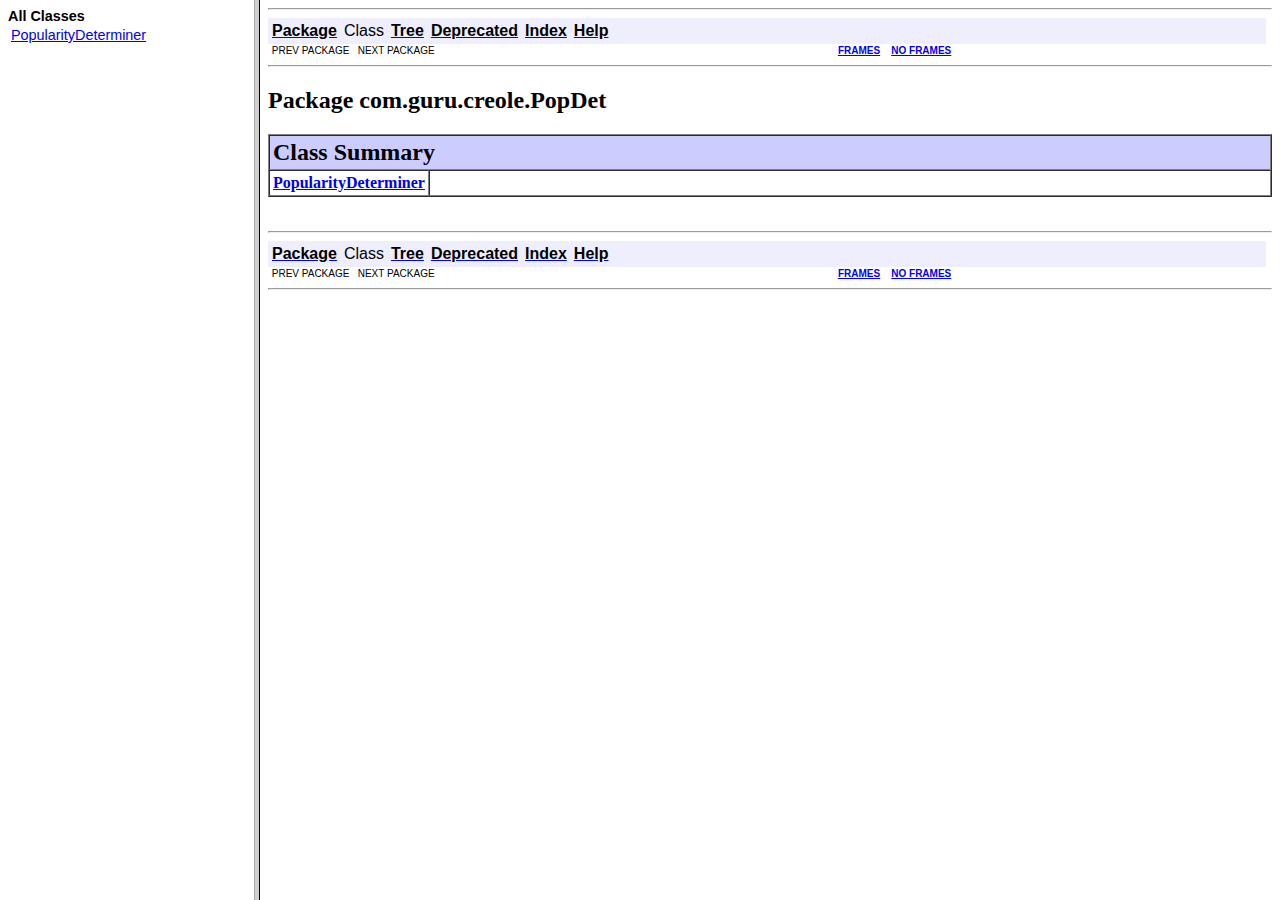
<file: gate-5.0/plugins/popDet/doc/javadoc/index.html>
<!DOCTYPE HTML PUBLIC "-//W3C//DTD HTML 4.01 Frameset//EN" "http://www.w3.org/TR/html4/frameset.dtd">
<!--NewPage-->
<HTML>
<HEAD>
<!-- Generated by javadoc on Thu Jan 21 11:00:41 IST 2010-->
<TITLE>
popDet JavaDoc
</TITLE>
<SCRIPT type="text/javascript">
    targetPage = "" + window.location.search;
    if (targetPage != "" && targetPage != "undefined")
        targetPage = targetPage.substring(1);
    if (targetPage.indexOf(":") != -1)
        targetPage = "undefined";
    function loadFrames() {
        if (targetPage != "" && targetPage != "undefined")
             top.classFrame.location = top.targetPage;
    }
</SCRIPT>
<NOSCRIPT>
</NOSCRIPT>
</HEAD>
<FRAMESET cols="20%,80%" title="" onLoad="top.loadFrames()">
<FRAME src="allclasses-frame.html" name="packageFrame" title="All classes and interfaces (except non-static nested types)">
<FRAME src="com/guru/creole/PopDet/package-summary.html" name="classFrame" title="Package, class and interface descriptions" scrolling="yes">
<NOFRAMES>
<H2>
Frame Alert</H2>

<P>
This document is designed to be viewed using the frames feature. If you see this message, you are using a non-frame-capable web client.
<BR>
Link to<A HREF="com/guru/creole/PopDet/package-summary.html">Non-frame version.</A>
</NOFRAMES>
</FRAMESET>
</HTML>
</file>
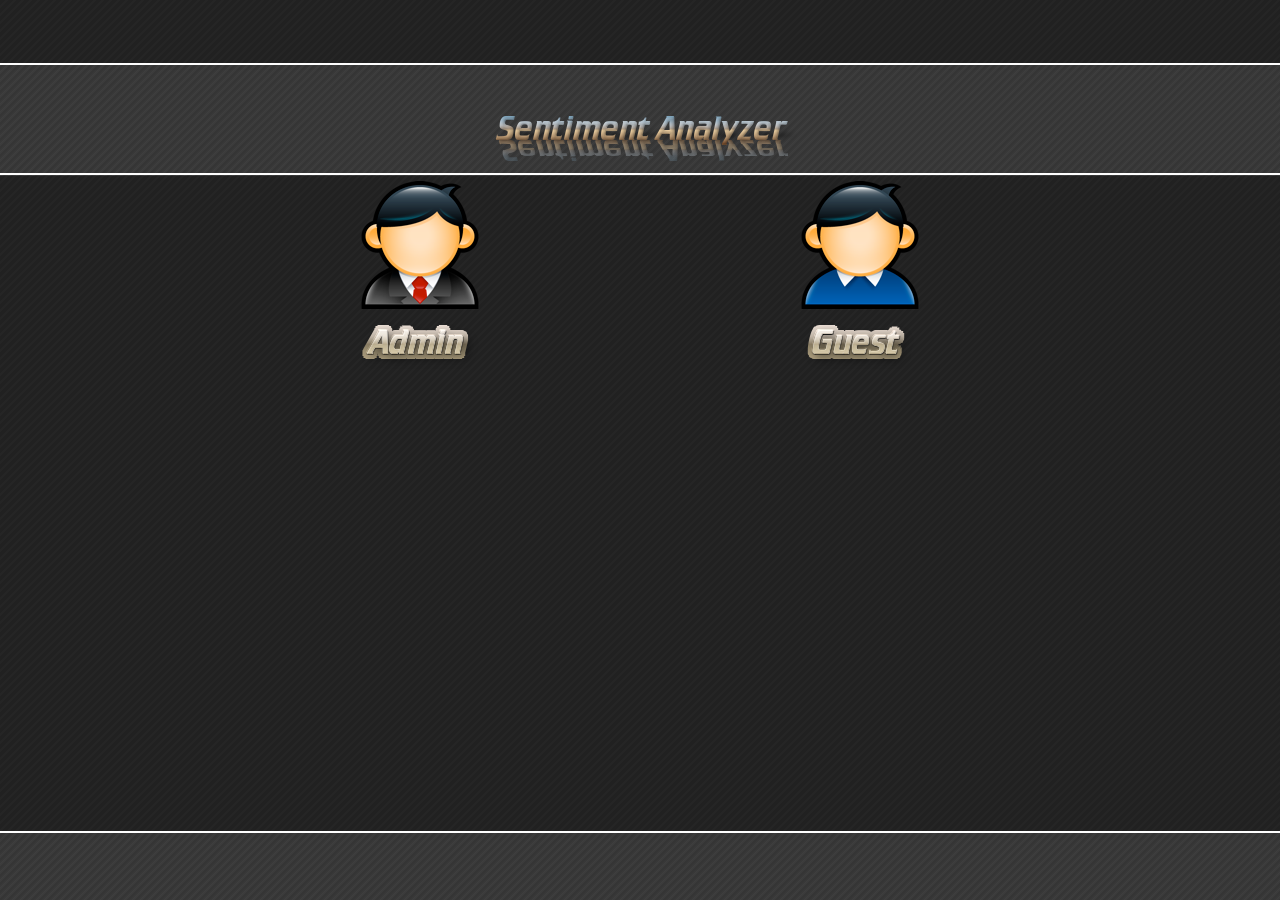
<file: welcome.html>
<head>
<title>Sentiment Analyzer - Logitech

 
</title>
<script type="text/javascript" src="gg.js"></script>
<script language="javascript">
function redirectPage(val) {
     var url = "/SA/SetSessionUser?val="+val;
     request.open("GET", url, true);
     request.onreadystatechange = updatePage
     request.send(null);
   }


   function updatePage() {
     if (request.readyState == 4) {
        window.location="/SA/";
    }
}


</script>
</head>
<body  background="images/page_bg.gif">
<br/>
<br/>
<br/>
<br/>
<br/>
<table width="100%" border=0 align="center">
<tr>
<td width="15%"</td>
 <td align="center" colspan="2" valign="bottom" >  <img src="images/logo.png"/> </td>
  <td width="50%"></td>
</tr>
<tr><td><br\></td></tr>
<tr>
<td width="15%"></td>
<td width="35%" align="center"  valign="bottom"><img src="images/admin.png" style="cursor:pointer" onclick="javascript:redirectPage('Admin');"/></td>
<td width="35%" align="center" valign="bottom"><img src="images/user.png" style="cursor:pointer"  onclick="javascript:redirectPage('Guest');"/></td>
<td width="15%"></td>
</tr>
<tr>
<td width="15%"></td>
<td width="35%" align="center" valign="top"><img src="images/tadmin.png" 
     style="cursor:pointer" onclick="javascript:redirectPage('Admin');"/></td>
<td width="35%" align="center" valign="top"><img src="images/tuser.png" style="cursor:pointer"  onclick="javascript:redirectPage('Guest');"/></td>
<td width="15%"></td>
</tr>
</table>
</body>
</html>
</file>
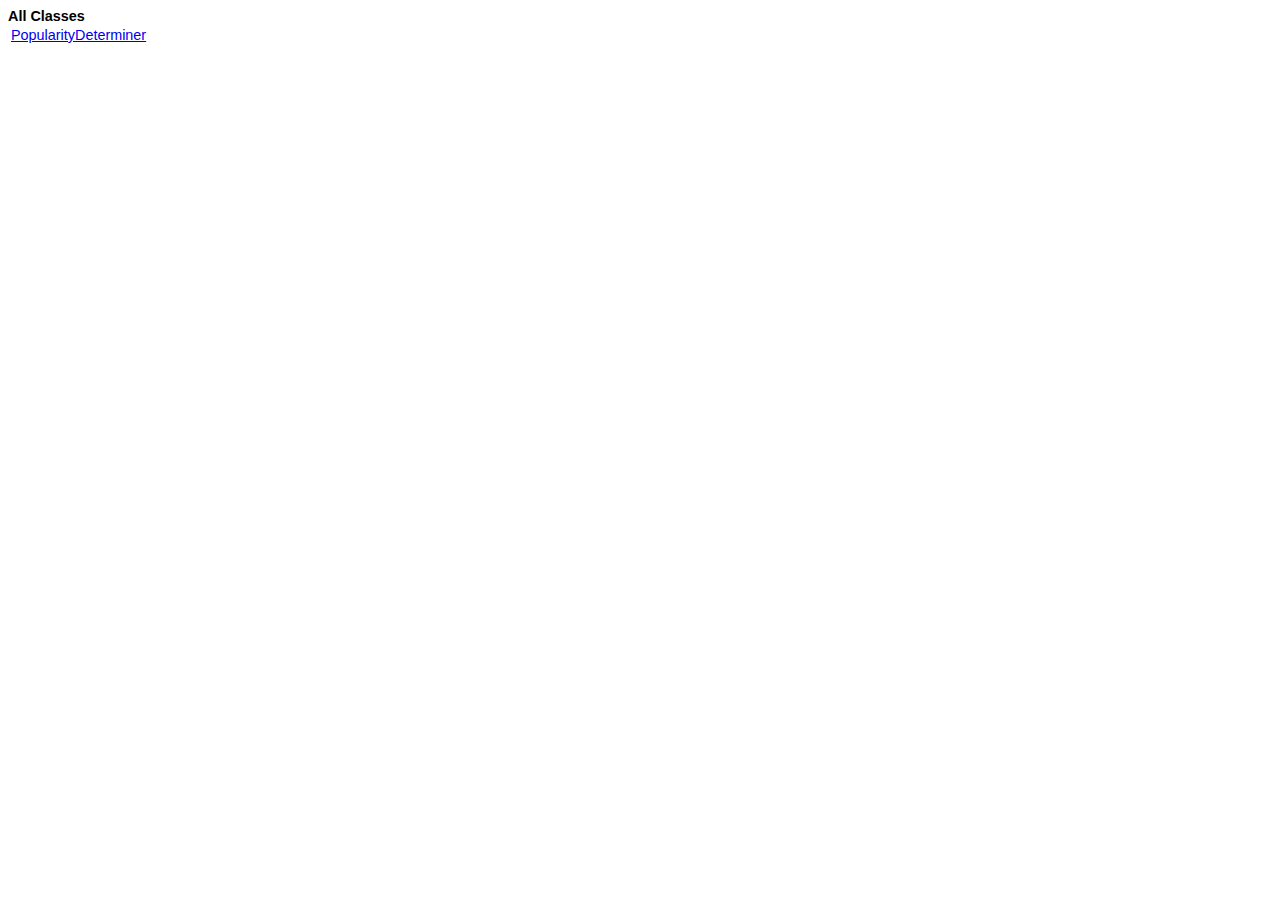
<file: gate-5.0/plugins/popDet/doc/javadoc/allclasses-frame.html>
<!DOCTYPE HTML PUBLIC "-//W3C//DTD HTML 4.01 Transitional//EN" "http://www.w3.org/TR/html4/loose.dtd">
<!--NewPage-->
<HTML>
<HEAD>
<!-- Generated by javadoc (build 1.6.0_13) on Thu Jan 21 11:00:41 IST 2010 -->
<TITLE>
All Classes (popDet JavaDoc)
</TITLE>

<META NAME="date" CONTENT="2010-01-21">

<LINK REL ="stylesheet" TYPE="text/css" HREF="stylesheet.css" TITLE="Style">


</HEAD>

<BODY BGCOLOR="white">
<FONT size="+1" CLASS="FrameHeadingFont">
<B>All Classes</B></FONT>
<BR>

<TABLE BORDER="0" WIDTH="100%" SUMMARY="">
<TR>
<TD NOWRAP><FONT CLASS="FrameItemFont"><A HREF="com/guru/creole/PopDet/PopularityDeterminer.html" title="class in com.guru.creole.PopDet" target="classFrame">PopularityDeterminer</A>
<BR>
</FONT></TD>
</TR>
</TABLE>

</BODY>
</HTML>
</file>
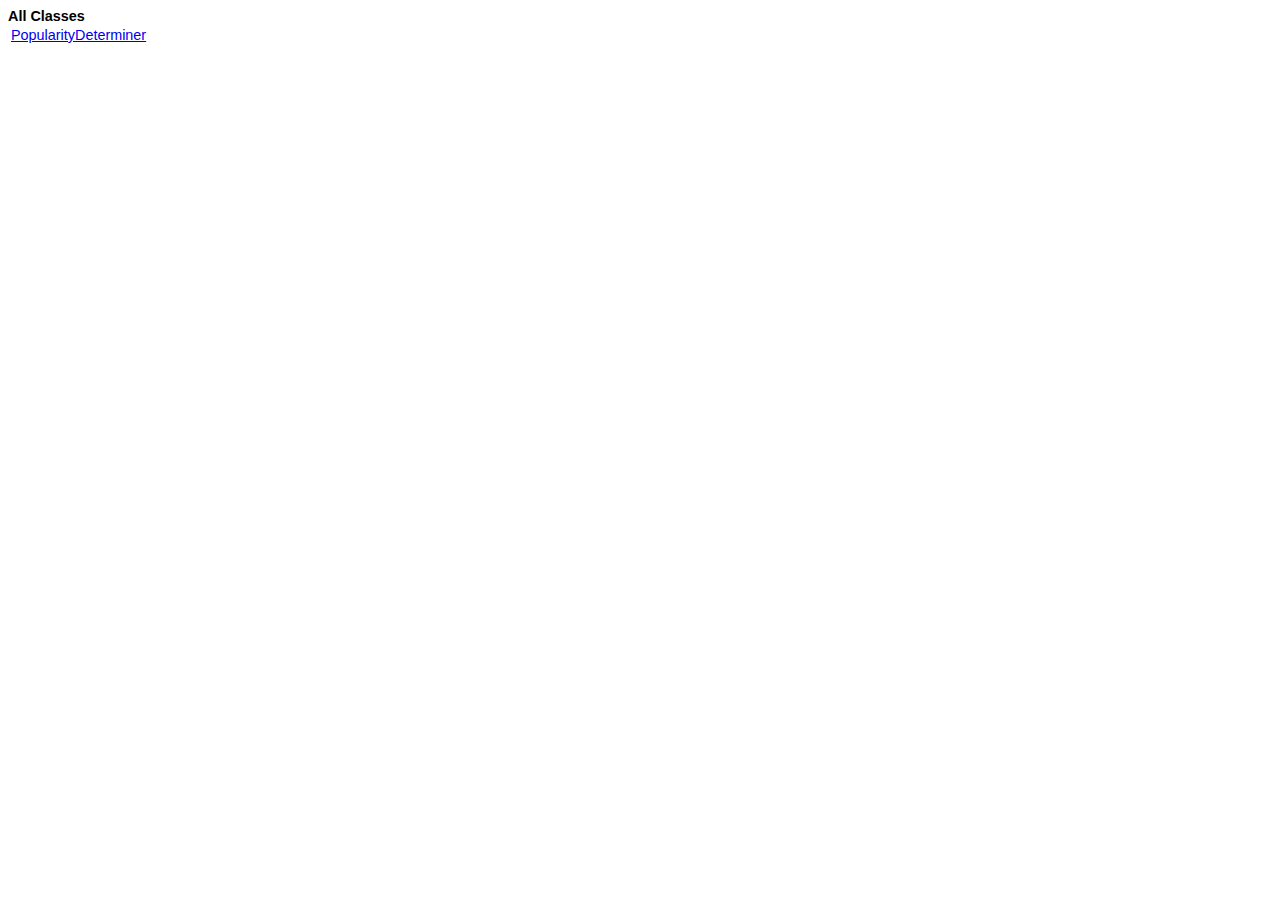
<file: gate-5.0/plugins/popDet/doc/javadoc/allclasses-noframe.html>
<!DOCTYPE HTML PUBLIC "-//W3C//DTD HTML 4.01 Transitional//EN" "http://www.w3.org/TR/html4/loose.dtd">
<!--NewPage-->
<HTML>
<HEAD>
<!-- Generated by javadoc (build 1.6.0_13) on Thu Jan 21 11:00:41 IST 2010 -->
<TITLE>
All Classes (popDet JavaDoc)
</TITLE>

<META NAME="date" CONTENT="2010-01-21">

<LINK REL ="stylesheet" TYPE="text/css" HREF="stylesheet.css" TITLE="Style">


</HEAD>

<BODY BGCOLOR="white">
<FONT size="+1" CLASS="FrameHeadingFont">
<B>All Classes</B></FONT>
<BR>

<TABLE BORDER="0" WIDTH="100%" SUMMARY="">
<TR>
<TD NOWRAP><FONT CLASS="FrameItemFont"><A HREF="com/guru/creole/PopDet/PopularityDeterminer.html" title="class in com.guru.creole.PopDet">PopularityDeterminer</A>
<BR>
</FONT></TD>
</TR>
</TABLE>

</BODY>
</HTML>
</file>
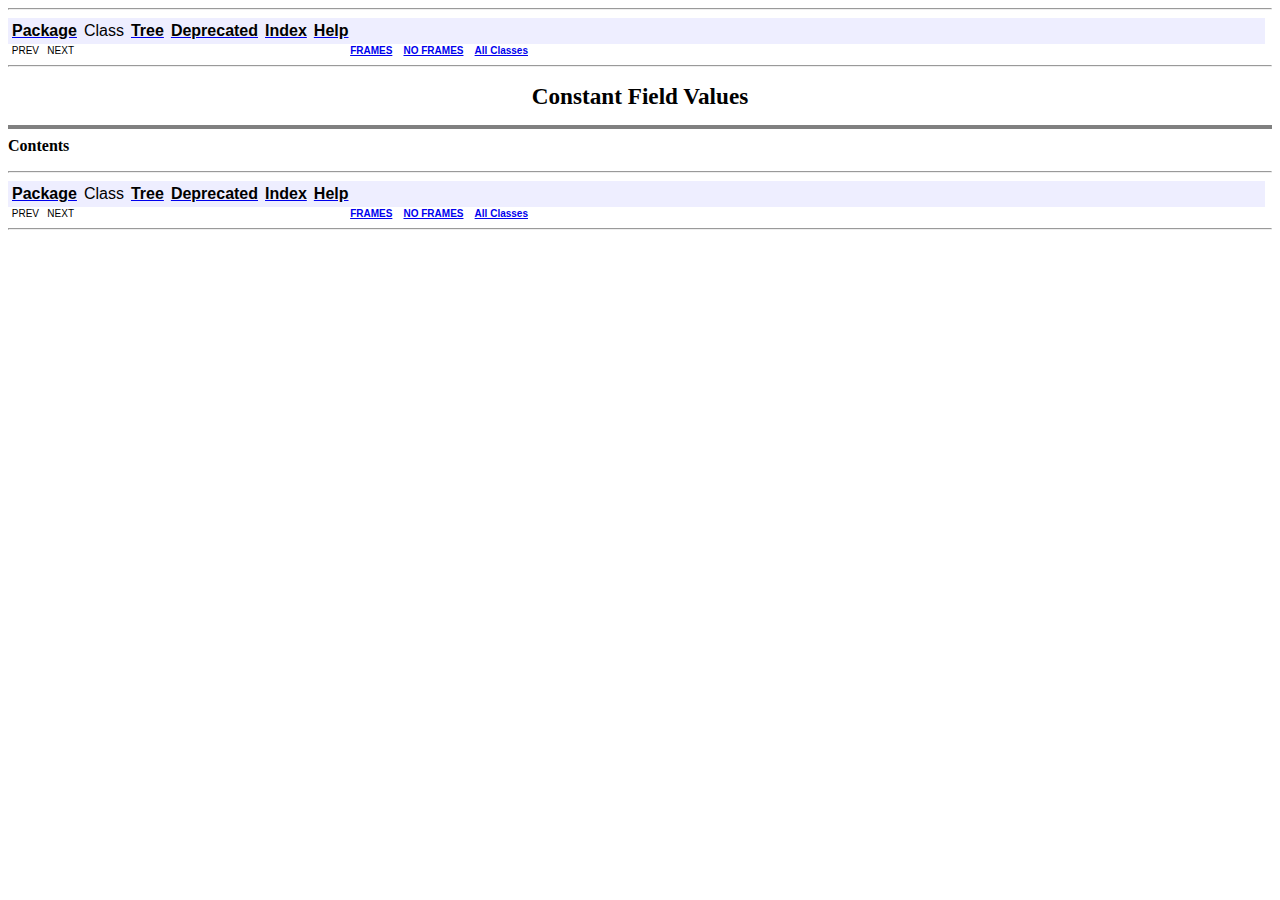
<file: gate-5.0/plugins/popDet/doc/javadoc/constant-values.html>
<!DOCTYPE HTML PUBLIC "-//W3C//DTD HTML 4.01 Transitional//EN" "http://www.w3.org/TR/html4/loose.dtd">
<!--NewPage-->
<HTML>
<HEAD>
<!-- Generated by javadoc (build 1.6.0_13) on Thu Jan 21 11:00:41 IST 2010 -->
<TITLE>
Constant Field Values (popDet JavaDoc)
</TITLE>

<META NAME="date" CONTENT="2010-01-21">

<LINK REL ="stylesheet" TYPE="text/css" HREF="stylesheet.css" TITLE="Style">

<SCRIPT type="text/javascript">
function windowTitle()
{
    if (location.href.indexOf('is-external=true') == -1) {
        parent.document.title="Constant Field Values (popDet JavaDoc)";
    }
}
</SCRIPT>
<NOSCRIPT>
</NOSCRIPT>

</HEAD>

<BODY BGCOLOR="white" onload="windowTitle();">
<HR>


<!-- ========= START OF TOP NAVBAR ======= -->
<A NAME="navbar_top"><!-- --></A>
<A HREF="#skip-navbar_top" title="Skip navigation links"></A>
<TABLE BORDER="0" WIDTH="100%" CELLPADDING="1" CELLSPACING="0" SUMMARY="">
<TR>
<TD COLSPAN=2 BGCOLOR="#EEEEFF" CLASS="NavBarCell1">
<A NAME="navbar_top_firstrow"><!-- --></A>
<TABLE BORDER="0" CELLPADDING="0" CELLSPACING="3" SUMMARY="">
  <TR ALIGN="center" VALIGN="top">
  <TD BGCOLOR="#EEEEFF" CLASS="NavBarCell1">    <A HREF="com/guru/creole/PopDet/package-summary.html"><FONT CLASS="NavBarFont1"><B>Package</B></FONT></A>&nbsp;</TD>
  <TD BGCOLOR="#EEEEFF" CLASS="NavBarCell1">    <FONT CLASS="NavBarFont1">Class</FONT>&nbsp;</TD>
  <TD BGCOLOR="#EEEEFF" CLASS="NavBarCell1">    <A HREF="com/guru/creole/PopDet/package-tree.html"><FONT CLASS="NavBarFont1"><B>Tree</B></FONT></A>&nbsp;</TD>
  <TD BGCOLOR="#EEEEFF" CLASS="NavBarCell1">    <A HREF="deprecated-list.html"><FONT CLASS="NavBarFont1"><B>Deprecated</B></FONT></A>&nbsp;</TD>
  <TD BGCOLOR="#EEEEFF" CLASS="NavBarCell1">    <A HREF="index-all.html"><FONT CLASS="NavBarFont1"><B>Index</B></FONT></A>&nbsp;</TD>
  <TD BGCOLOR="#EEEEFF" CLASS="NavBarCell1">    <A HREF="help-doc.html"><FONT CLASS="NavBarFont1"><B>Help</B></FONT></A>&nbsp;</TD>
  </TR>
</TABLE>
</TD>
<TD ALIGN="right" VALIGN="top" ROWSPAN=3><EM>
</EM>
</TD>
</TR>

<TR>
<TD BGCOLOR="white" CLASS="NavBarCell2"><FONT SIZE="-2">
&nbsp;PREV&nbsp;
&nbsp;NEXT</FONT></TD>
<TD BGCOLOR="white" CLASS="NavBarCell2"><FONT SIZE="-2">
  <A HREF="index.html?constant-values.html" target="_top"><B>FRAMES</B></A>  &nbsp;
&nbsp;<A HREF="constant-values.html" target="_top"><B>NO FRAMES</B></A>  &nbsp;
&nbsp;<SCRIPT type="text/javascript">
  <!--
  if(window==top) {
    document.writeln('<A HREF="allclasses-noframe.html"><B>All Classes</B></A>');
  }
  //-->
</SCRIPT>
<NOSCRIPT>
  <A HREF="allclasses-noframe.html"><B>All Classes</B></A>
</NOSCRIPT>


</FONT></TD>
</TR>
</TABLE>
<A NAME="skip-navbar_top"></A>
<!-- ========= END OF TOP NAVBAR ========= -->

<HR>
<CENTER>
<H1>
Constant Field Values</H1>
</CENTER>
<HR SIZE="4" NOSHADE>
<B>Contents</B><UL>
</UL>

<HR>


<!-- ======= START OF BOTTOM NAVBAR ====== -->
<A NAME="navbar_bottom"><!-- --></A>
<A HREF="#skip-navbar_bottom" title="Skip navigation links"></A>
<TABLE BORDER="0" WIDTH="100%" CELLPADDING="1" CELLSPACING="0" SUMMARY="">
<TR>
<TD COLSPAN=2 BGCOLOR="#EEEEFF" CLASS="NavBarCell1">
<A NAME="navbar_bottom_firstrow"><!-- --></A>
<TABLE BORDER="0" CELLPADDING="0" CELLSPACING="3" SUMMARY="">
  <TR ALIGN="center" VALIGN="top">
  <TD BGCOLOR="#EEEEFF" CLASS="NavBarCell1">    <A HREF="com/guru/creole/PopDet/package-summary.html"><FONT CLASS="NavBarFont1"><B>Package</B></FONT></A>&nbsp;</TD>
  <TD BGCOLOR="#EEEEFF" CLASS="NavBarCell1">    <FONT CLASS="NavBarFont1">Class</FONT>&nbsp;</TD>
  <TD BGCOLOR="#EEEEFF" CLASS="NavBarCell1">    <A HREF="com/guru/creole/PopDet/package-tree.html"><FONT CLASS="NavBarFont1"><B>Tree</B></FONT></A>&nbsp;</TD>
  <TD BGCOLOR="#EEEEFF" CLASS="NavBarCell1">    <A HREF="deprecated-list.html"><FONT CLASS="NavBarFont1"><B>Deprecated</B></FONT></A>&nbsp;</TD>
  <TD BGCOLOR="#EEEEFF" CLASS="NavBarCell1">    <A HREF="index-all.html"><FONT CLASS="NavBarFont1"><B>Index</B></FONT></A>&nbsp;</TD>
  <TD BGCOLOR="#EEEEFF" CLASS="NavBarCell1">    <A HREF="help-doc.html"><FONT CLASS="NavBarFont1"><B>Help</B></FONT></A>&nbsp;</TD>
  </TR>
</TABLE>
</TD>
<TD ALIGN="right" VALIGN="top" ROWSPAN=3><EM>
</EM>
</TD>
</TR>

<TR>
<TD BGCOLOR="white" CLASS="NavBarCell2"><FONT SIZE="-2">
&nbsp;PREV&nbsp;
&nbsp;NEXT</FONT></TD>
<TD BGCOLOR="white" CLASS="NavBarCell2"><FONT SIZE="-2">
  <A HREF="index.html?constant-values.html" target="_top"><B>FRAMES</B></A>  &nbsp;
&nbsp;<A HREF="constant-values.html" target="_top"><B>NO FRAMES</B></A>  &nbsp;
&nbsp;<SCRIPT type="text/javascript">
  <!--
  if(window==top) {
    document.writeln('<A HREF="allclasses-noframe.html"><B>All Classes</B></A>');
  }
  //-->
</SCRIPT>
<NOSCRIPT>
  <A HREF="allclasses-noframe.html"><B>All Classes</B></A>
</NOSCRIPT>


</FONT></TD>
</TR>
</TABLE>
<A NAME="skip-navbar_bottom"></A>
<!-- ======== END OF BOTTOM NAVBAR ======= -->

<HR>

</BODY>
</HTML>
</file>
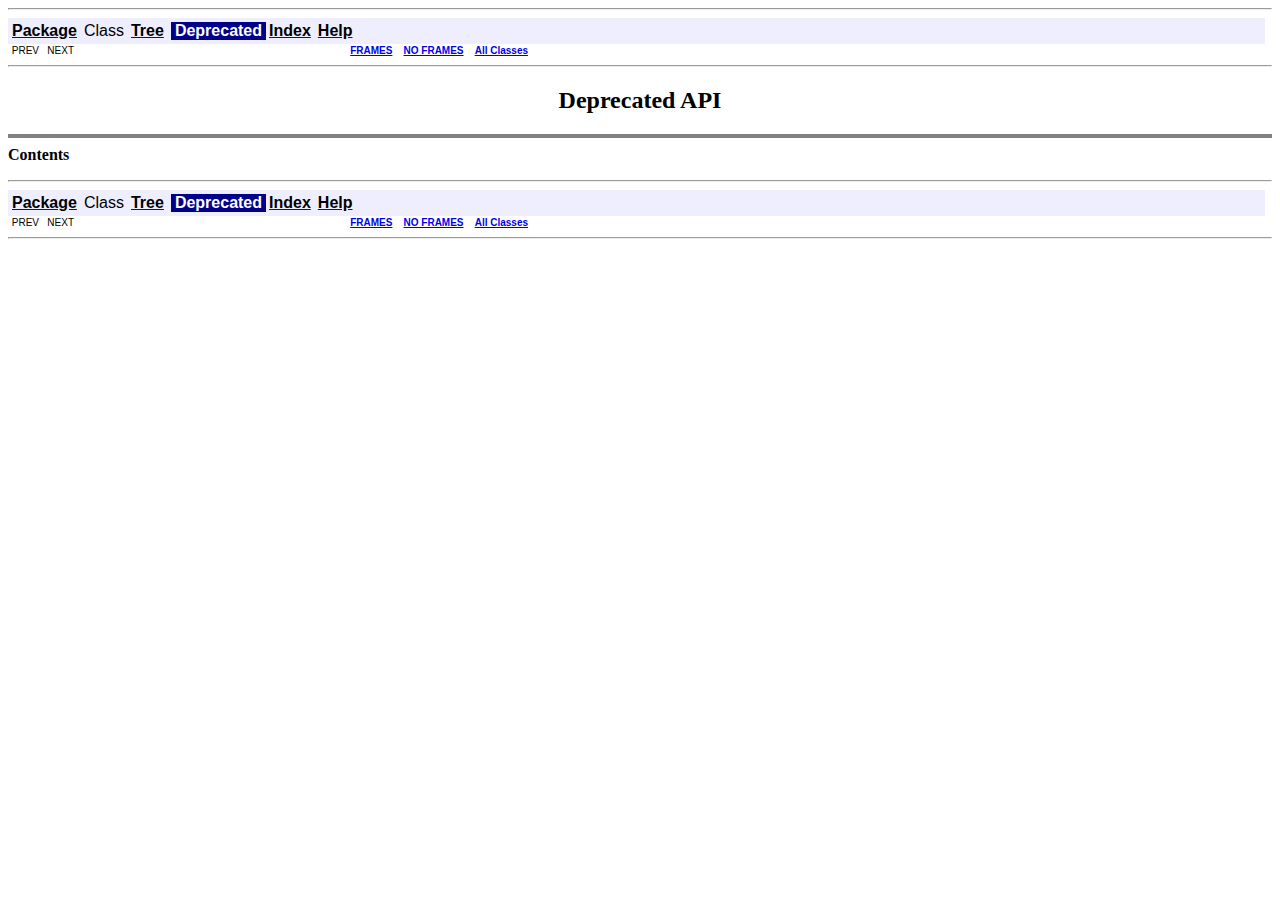
<file: gate-5.0/plugins/popDet/doc/javadoc/deprecated-list.html>
<!DOCTYPE HTML PUBLIC "-//W3C//DTD HTML 4.01 Transitional//EN" "http://www.w3.org/TR/html4/loose.dtd">
<!--NewPage-->
<HTML>
<HEAD>
<!-- Generated by javadoc (build 1.6.0_13) on Thu Jan 21 11:00:41 IST 2010 -->
<TITLE>
Deprecated List (popDet JavaDoc)
</TITLE>

<META NAME="date" CONTENT="2010-01-21">

<LINK REL ="stylesheet" TYPE="text/css" HREF="stylesheet.css" TITLE="Style">

<SCRIPT type="text/javascript">
function windowTitle()
{
    if (location.href.indexOf('is-external=true') == -1) {
        parent.document.title="Deprecated List (popDet JavaDoc)";
    }
}
</SCRIPT>
<NOSCRIPT>
</NOSCRIPT>

</HEAD>

<BODY BGCOLOR="white" onload="windowTitle();">
<HR>


<!-- ========= START OF TOP NAVBAR ======= -->
<A NAME="navbar_top"><!-- --></A>
<A HREF="#skip-navbar_top" title="Skip navigation links"></A>
<TABLE BORDER="0" WIDTH="100%" CELLPADDING="1" CELLSPACING="0" SUMMARY="">
<TR>
<TD COLSPAN=2 BGCOLOR="#EEEEFF" CLASS="NavBarCell1">
<A NAME="navbar_top_firstrow"><!-- --></A>
<TABLE BORDER="0" CELLPADDING="0" CELLSPACING="3" SUMMARY="">
  <TR ALIGN="center" VALIGN="top">
  <TD BGCOLOR="#EEEEFF" CLASS="NavBarCell1">    <A HREF="com/guru/creole/PopDet/package-summary.html"><FONT CLASS="NavBarFont1"><B>Package</B></FONT></A>&nbsp;</TD>
  <TD BGCOLOR="#EEEEFF" CLASS="NavBarCell1">    <FONT CLASS="NavBarFont1">Class</FONT>&nbsp;</TD>
  <TD BGCOLOR="#EEEEFF" CLASS="NavBarCell1">    <A HREF="com/guru/creole/PopDet/package-tree.html"><FONT CLASS="NavBarFont1"><B>Tree</B></FONT></A>&nbsp;</TD>
  <TD BGCOLOR="#FFFFFF" CLASS="NavBarCell1Rev"> &nbsp;<FONT CLASS="NavBarFont1Rev"><B>Deprecated</B></FONT>&nbsp;</TD>
  <TD BGCOLOR="#EEEEFF" CLASS="NavBarCell1">    <A HREF="index-all.html"><FONT CLASS="NavBarFont1"><B>Index</B></FONT></A>&nbsp;</TD>
  <TD BGCOLOR="#EEEEFF" CLASS="NavBarCell1">    <A HREF="help-doc.html"><FONT CLASS="NavBarFont1"><B>Help</B></FONT></A>&nbsp;</TD>
  </TR>
</TABLE>
</TD>
<TD ALIGN="right" VALIGN="top" ROWSPAN=3><EM>
</EM>
</TD>
</TR>

<TR>
<TD BGCOLOR="white" CLASS="NavBarCell2"><FONT SIZE="-2">
&nbsp;PREV&nbsp;
&nbsp;NEXT</FONT></TD>
<TD BGCOLOR="white" CLASS="NavBarCell2"><FONT SIZE="-2">
  <A HREF="index.html?deprecated-list.html" target="_top"><B>FRAMES</B></A>  &nbsp;
&nbsp;<A HREF="deprecated-list.html" target="_top"><B>NO FRAMES</B></A>  &nbsp;
&nbsp;<SCRIPT type="text/javascript">
  <!--
  if(window==top) {
    document.writeln('<A HREF="allclasses-noframe.html"><B>All Classes</B></A>');
  }
  //-->
</SCRIPT>
<NOSCRIPT>
  <A HREF="allclasses-noframe.html"><B>All Classes</B></A>
</NOSCRIPT>


</FONT></TD>
</TR>
</TABLE>
<A NAME="skip-navbar_top"></A>
<!-- ========= END OF TOP NAVBAR ========= -->

<HR>
<CENTER>
<H2>
<B>Deprecated API</B></H2>
</CENTER>
<HR SIZE="4" NOSHADE>
<B>Contents</B><UL>
</UL>

<HR>


<!-- ======= START OF BOTTOM NAVBAR ====== -->
<A NAME="navbar_bottom"><!-- --></A>
<A HREF="#skip-navbar_bottom" title="Skip navigation links"></A>
<TABLE BORDER="0" WIDTH="100%" CELLPADDING="1" CELLSPACING="0" SUMMARY="">
<TR>
<TD COLSPAN=2 BGCOLOR="#EEEEFF" CLASS="NavBarCell1">
<A NAME="navbar_bottom_firstrow"><!-- --></A>
<TABLE BORDER="0" CELLPADDING="0" CELLSPACING="3" SUMMARY="">
  <TR ALIGN="center" VALIGN="top">
  <TD BGCOLOR="#EEEEFF" CLASS="NavBarCell1">    <A HREF="com/guru/creole/PopDet/package-summary.html"><FONT CLASS="NavBarFont1"><B>Package</B></FONT></A>&nbsp;</TD>
  <TD BGCOLOR="#EEEEFF" CLASS="NavBarCell1">    <FONT CLASS="NavBarFont1">Class</FONT>&nbsp;</TD>
  <TD BGCOLOR="#EEEEFF" CLASS="NavBarCell1">    <A HREF="com/guru/creole/PopDet/package-tree.html"><FONT CLASS="NavBarFont1"><B>Tree</B></FONT></A>&nbsp;</TD>
  <TD BGCOLOR="#FFFFFF" CLASS="NavBarCell1Rev"> &nbsp;<FONT CLASS="NavBarFont1Rev"><B>Deprecated</B></FONT>&nbsp;</TD>
  <TD BGCOLOR="#EEEEFF" CLASS="NavBarCell1">    <A HREF="index-all.html"><FONT CLASS="NavBarFont1"><B>Index</B></FONT></A>&nbsp;</TD>
  <TD BGCOLOR="#EEEEFF" CLASS="NavBarCell1">    <A HREF="help-doc.html"><FONT CLASS="NavBarFont1"><B>Help</B></FONT></A>&nbsp;</TD>
  </TR>
</TABLE>
</TD>
<TD ALIGN="right" VALIGN="top" ROWSPAN=3><EM>
</EM>
</TD>
</TR>

<TR>
<TD BGCOLOR="white" CLASS="NavBarCell2"><FONT SIZE="-2">
&nbsp;PREV&nbsp;
&nbsp;NEXT</FONT></TD>
<TD BGCOLOR="white" CLASS="NavBarCell2"><FONT SIZE="-2">
  <A HREF="index.html?deprecated-list.html" target="_top"><B>FRAMES</B></A>  &nbsp;
&nbsp;<A HREF="deprecated-list.html" target="_top"><B>NO FRAMES</B></A>  &nbsp;
&nbsp;<SCRIPT type="text/javascript">
  <!--
  if(window==top) {
    document.writeln('<A HREF="allclasses-noframe.html"><B>All Classes</B></A>');
  }
  //-->
</SCRIPT>
<NOSCRIPT>
  <A HREF="allclasses-noframe.html"><B>All Classes</B></A>
</NOSCRIPT>


</FONT></TD>
</TR>
</TABLE>
<A NAME="skip-navbar_bottom"></A>
<!-- ======== END OF BOTTOM NAVBAR ======= -->

<HR>

</BODY>
</HTML>
</file>
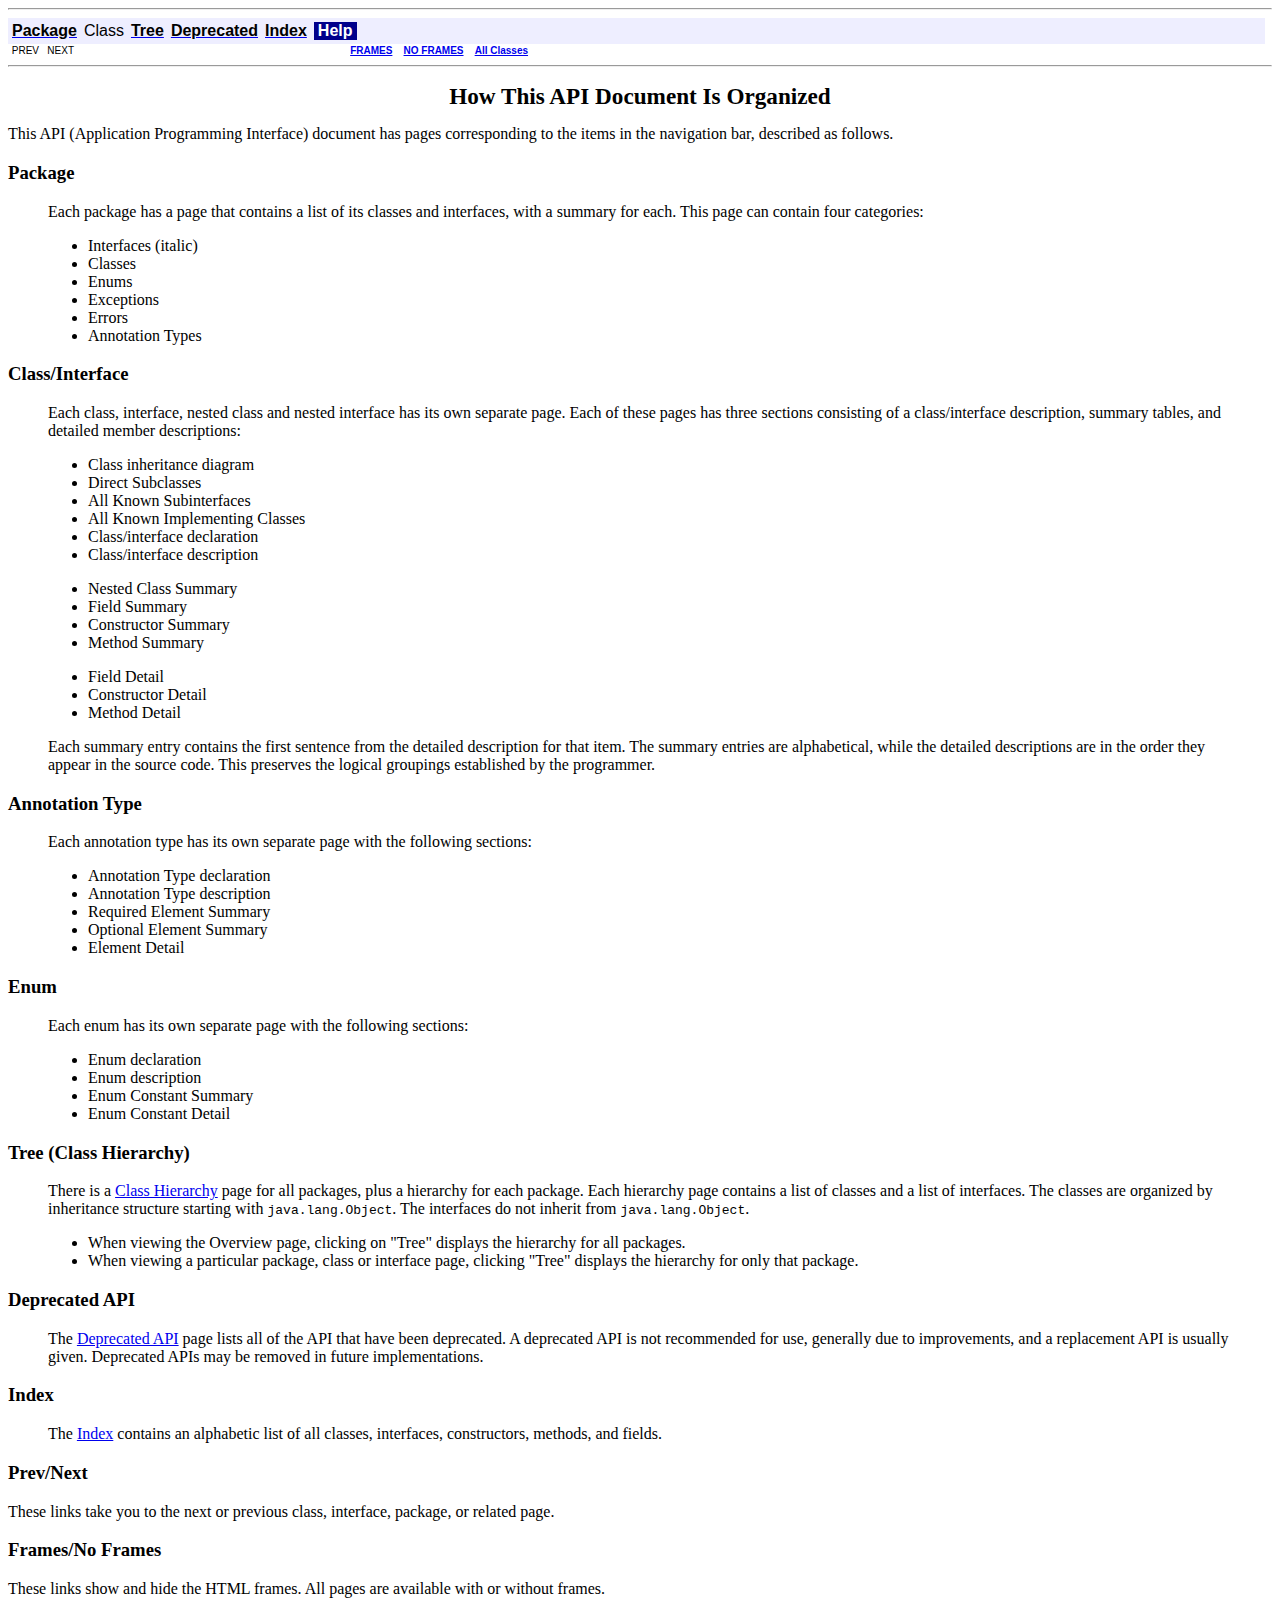
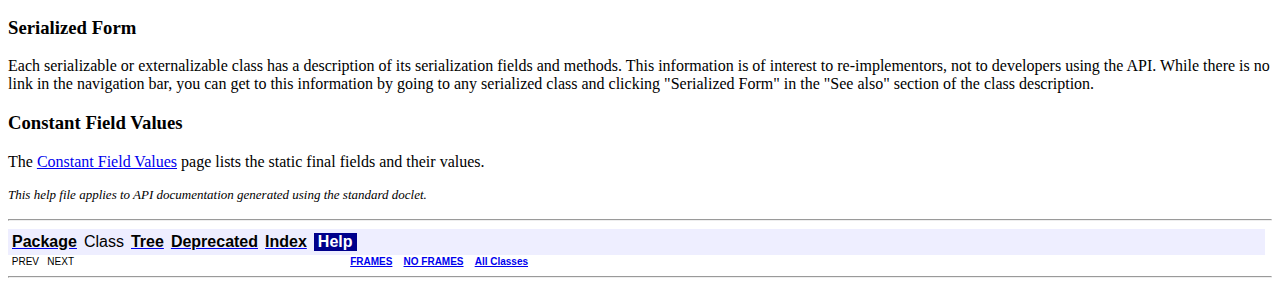
<file: gate-5.0/plugins/popDet/doc/javadoc/help-doc.html>
<!DOCTYPE HTML PUBLIC "-//W3C//DTD HTML 4.01 Transitional//EN" "http://www.w3.org/TR/html4/loose.dtd">
<!--NewPage-->
<HTML>
<HEAD>
<!-- Generated by javadoc (build 1.6.0_13) on Thu Jan 21 11:00:41 IST 2010 -->
<TITLE>
API Help (popDet JavaDoc)
</TITLE>

<META NAME="date" CONTENT="2010-01-21">

<LINK REL ="stylesheet" TYPE="text/css" HREF="stylesheet.css" TITLE="Style">

<SCRIPT type="text/javascript">
function windowTitle()
{
    if (location.href.indexOf('is-external=true') == -1) {
        parent.document.title="API Help (popDet JavaDoc)";
    }
}
</SCRIPT>
<NOSCRIPT>
</NOSCRIPT>

</HEAD>

<BODY BGCOLOR="white" onload="windowTitle();">
<HR>


<!-- ========= START OF TOP NAVBAR ======= -->
<A NAME="navbar_top"><!-- --></A>
<A HREF="#skip-navbar_top" title="Skip navigation links"></A>
<TABLE BORDER="0" WIDTH="100%" CELLPADDING="1" CELLSPACING="0" SUMMARY="">
<TR>
<TD COLSPAN=2 BGCOLOR="#EEEEFF" CLASS="NavBarCell1">
<A NAME="navbar_top_firstrow"><!-- --></A>
<TABLE BORDER="0" CELLPADDING="0" CELLSPACING="3" SUMMARY="">
  <TR ALIGN="center" VALIGN="top">
  <TD BGCOLOR="#EEEEFF" CLASS="NavBarCell1">    <A HREF="com/guru/creole/PopDet/package-summary.html"><FONT CLASS="NavBarFont1"><B>Package</B></FONT></A>&nbsp;</TD>
  <TD BGCOLOR="#EEEEFF" CLASS="NavBarCell1">    <FONT CLASS="NavBarFont1">Class</FONT>&nbsp;</TD>
  <TD BGCOLOR="#EEEEFF" CLASS="NavBarCell1">    <A HREF="com/guru/creole/PopDet/package-tree.html"><FONT CLASS="NavBarFont1"><B>Tree</B></FONT></A>&nbsp;</TD>
  <TD BGCOLOR="#EEEEFF" CLASS="NavBarCell1">    <A HREF="deprecated-list.html"><FONT CLASS="NavBarFont1"><B>Deprecated</B></FONT></A>&nbsp;</TD>
  <TD BGCOLOR="#EEEEFF" CLASS="NavBarCell1">    <A HREF="index-all.html"><FONT CLASS="NavBarFont1"><B>Index</B></FONT></A>&nbsp;</TD>
  <TD BGCOLOR="#FFFFFF" CLASS="NavBarCell1Rev"> &nbsp;<FONT CLASS="NavBarFont1Rev"><B>Help</B></FONT>&nbsp;</TD>
  </TR>
</TABLE>
</TD>
<TD ALIGN="right" VALIGN="top" ROWSPAN=3><EM>
</EM>
</TD>
</TR>

<TR>
<TD BGCOLOR="white" CLASS="NavBarCell2"><FONT SIZE="-2">
&nbsp;PREV&nbsp;
&nbsp;NEXT</FONT></TD>
<TD BGCOLOR="white" CLASS="NavBarCell2"><FONT SIZE="-2">
  <A HREF="index.html?help-doc.html" target="_top"><B>FRAMES</B></A>  &nbsp;
&nbsp;<A HREF="help-doc.html" target="_top"><B>NO FRAMES</B></A>  &nbsp;
&nbsp;<SCRIPT type="text/javascript">
  <!--
  if(window==top) {
    document.writeln('<A HREF="allclasses-noframe.html"><B>All Classes</B></A>');
  }
  //-->
</SCRIPT>
<NOSCRIPT>
  <A HREF="allclasses-noframe.html"><B>All Classes</B></A>
</NOSCRIPT>


</FONT></TD>
</TR>
</TABLE>
<A NAME="skip-navbar_top"></A>
<!-- ========= END OF TOP NAVBAR ========= -->

<HR>
<CENTER>
<H1>
How This API Document Is Organized</H1>
</CENTER>
This API (Application Programming Interface) document has pages corresponding to the items in the navigation bar, described as follows.<H3>
Package</H3>
<BLOCKQUOTE>

<P>
Each package has a page that contains a list of its classes and interfaces, with a summary for each. This page can contain four categories:<UL>
<LI>Interfaces (italic)<LI>Classes<LI>Enums<LI>Exceptions<LI>Errors<LI>Annotation Types</UL>
</BLOCKQUOTE>
<H3>
Class/Interface</H3>
<BLOCKQUOTE>

<P>
Each class, interface, nested class and nested interface has its own separate page. Each of these pages has three sections consisting of a class/interface description, summary tables, and detailed member descriptions:<UL>
<LI>Class inheritance diagram<LI>Direct Subclasses<LI>All Known Subinterfaces<LI>All Known Implementing Classes<LI>Class/interface declaration<LI>Class/interface description
<P>
<LI>Nested Class Summary<LI>Field Summary<LI>Constructor Summary<LI>Method Summary
<P>
<LI>Field Detail<LI>Constructor Detail<LI>Method Detail</UL>
Each summary entry contains the first sentence from the detailed description for that item. The summary entries are alphabetical, while the detailed descriptions are in the order they appear in the source code. This preserves the logical groupings established by the programmer.</BLOCKQUOTE>
</BLOCKQUOTE>
<H3>
Annotation Type</H3>
<BLOCKQUOTE>

<P>
Each annotation type has its own separate page with the following sections:<UL>
<LI>Annotation Type declaration<LI>Annotation Type description<LI>Required Element Summary<LI>Optional Element Summary<LI>Element Detail</UL>
</BLOCKQUOTE>
</BLOCKQUOTE>
<H3>
Enum</H3>
<BLOCKQUOTE>

<P>
Each enum has its own separate page with the following sections:<UL>
<LI>Enum declaration<LI>Enum description<LI>Enum Constant Summary<LI>Enum Constant Detail</UL>
</BLOCKQUOTE>
<H3>
Tree (Class Hierarchy)</H3>
<BLOCKQUOTE>
There is a <A HREF="overview-tree.html">Class Hierarchy</A> page for all packages, plus a hierarchy for each package. Each hierarchy page contains a list of classes and a list of interfaces. The classes are organized by inheritance structure starting with <code>java.lang.Object</code>. The interfaces do not inherit from <code>java.lang.Object</code>.<UL>
<LI>When viewing the Overview page, clicking on "Tree" displays the hierarchy for all packages.<LI>When viewing a particular package, class or interface page, clicking "Tree" displays the hierarchy for only that package.</UL>
</BLOCKQUOTE>
<H3>
Deprecated API</H3>
<BLOCKQUOTE>
The <A HREF="deprecated-list.html">Deprecated API</A> page lists all of the API that have been deprecated. A deprecated API is not recommended for use, generally due to improvements, and a replacement API is usually given. Deprecated APIs may be removed in future implementations.</BLOCKQUOTE>
<H3>
Index</H3>
<BLOCKQUOTE>
The <A HREF="index-all.html">Index</A> contains an alphabetic list of all classes, interfaces, constructors, methods, and fields.</BLOCKQUOTE>
<H3>
Prev/Next</H3>
These links take you to the next or previous class, interface, package, or related page.<H3>
Frames/No Frames</H3>
These links show and hide the HTML frames.  All pages are available with or without frames.
<P>
<H3>
Serialized Form</H3>
Each serializable or externalizable class has a description of its serialization fields and methods. This information is of interest to re-implementors, not to developers using the API. While there is no link in the navigation bar, you can get to this information by going to any serialized class and clicking "Serialized Form" in the "See also" section of the class description.
<P>
<H3>
Constant Field Values</H3>
The <a href="constant-values.html">Constant Field Values</a> page lists the static final fields and their values.
<P>
<FONT SIZE="-1">
<EM>
This help file applies to API documentation generated using the standard doclet.</EM>
</FONT>
<BR>
<HR>


<!-- ======= START OF BOTTOM NAVBAR ====== -->
<A NAME="navbar_bottom"><!-- --></A>
<A HREF="#skip-navbar_bottom" title="Skip navigation links"></A>
<TABLE BORDER="0" WIDTH="100%" CELLPADDING="1" CELLSPACING="0" SUMMARY="">
<TR>
<TD COLSPAN=2 BGCOLOR="#EEEEFF" CLASS="NavBarCell1">
<A NAME="navbar_bottom_firstrow"><!-- --></A>
<TABLE BORDER="0" CELLPADDING="0" CELLSPACING="3" SUMMARY="">
  <TR ALIGN="center" VALIGN="top">
  <TD BGCOLOR="#EEEEFF" CLASS="NavBarCell1">    <A HREF="com/guru/creole/PopDet/package-summary.html"><FONT CLASS="NavBarFont1"><B>Package</B></FONT></A>&nbsp;</TD>
  <TD BGCOLOR="#EEEEFF" CLASS="NavBarCell1">    <FONT CLASS="NavBarFont1">Class</FONT>&nbsp;</TD>
  <TD BGCOLOR="#EEEEFF" CLASS="NavBarCell1">    <A HREF="com/guru/creole/PopDet/package-tree.html"><FONT CLASS="NavBarFont1"><B>Tree</B></FONT></A>&nbsp;</TD>
  <TD BGCOLOR="#EEEEFF" CLASS="NavBarCell1">    <A HREF="deprecated-list.html"><FONT CLASS="NavBarFont1"><B>Deprecated</B></FONT></A>&nbsp;</TD>
  <TD BGCOLOR="#EEEEFF" CLASS="NavBarCell1">    <A HREF="index-all.html"><FONT CLASS="NavBarFont1"><B>Index</B></FONT></A>&nbsp;</TD>
  <TD BGCOLOR="#FFFFFF" CLASS="NavBarCell1Rev"> &nbsp;<FONT CLASS="NavBarFont1Rev"><B>Help</B></FONT>&nbsp;</TD>
  </TR>
</TABLE>
</TD>
<TD ALIGN="right" VALIGN="top" ROWSPAN=3><EM>
</EM>
</TD>
</TR>

<TR>
<TD BGCOLOR="white" CLASS="NavBarCell2"><FONT SIZE="-2">
&nbsp;PREV&nbsp;
&nbsp;NEXT</FONT></TD>
<TD BGCOLOR="white" CLASS="NavBarCell2"><FONT SIZE="-2">
  <A HREF="index.html?help-doc.html" target="_top"><B>FRAMES</B></A>  &nbsp;
&nbsp;<A HREF="help-doc.html" target="_top"><B>NO FRAMES</B></A>  &nbsp;
&nbsp;<SCRIPT type="text/javascript">
  <!--
  if(window==top) {
    document.writeln('<A HREF="allclasses-noframe.html"><B>All Classes</B></A>');
  }
  //-->
</SCRIPT>
<NOSCRIPT>
  <A HREF="allclasses-noframe.html"><B>All Classes</B></A>
</NOSCRIPT>


</FONT></TD>
</TR>
</TABLE>
<A NAME="skip-navbar_bottom"></A>
<!-- ======== END OF BOTTOM NAVBAR ======= -->

<HR>

</BODY>
</HTML>
</file>
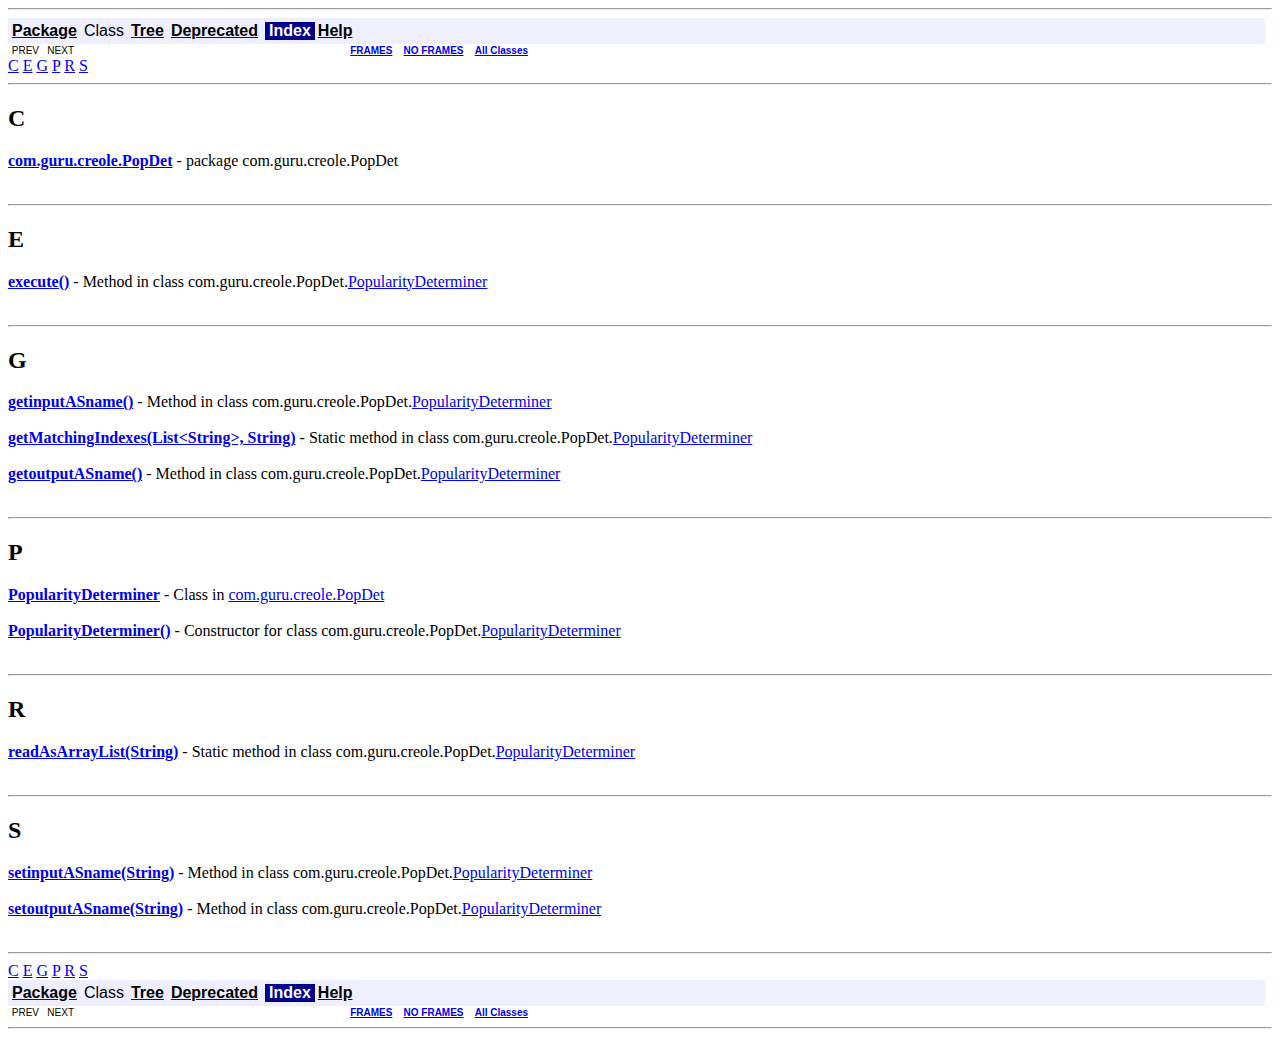
<file: gate-5.0/plugins/popDet/doc/javadoc/index-all.html>
<!DOCTYPE HTML PUBLIC "-//W3C//DTD HTML 4.01 Transitional//EN" "http://www.w3.org/TR/html4/loose.dtd">
<!--NewPage-->
<HTML>
<HEAD>
<!-- Generated by javadoc (build 1.6.0_13) on Thu Jan 21 11:00:41 IST 2010 -->
<TITLE>
Index (popDet JavaDoc)
</TITLE>

<META NAME="date" CONTENT="2010-01-21">

<LINK REL ="stylesheet" TYPE="text/css" HREF="./stylesheet.css" TITLE="Style">

<SCRIPT type="text/javascript">
function windowTitle()
{
    if (location.href.indexOf('is-external=true') == -1) {
        parent.document.title="Index (popDet JavaDoc)";
    }
}
</SCRIPT>
<NOSCRIPT>
</NOSCRIPT>

</HEAD>

<BODY BGCOLOR="white" onload="windowTitle();">
<HR>


<!-- ========= START OF TOP NAVBAR ======= -->
<A NAME="navbar_top"><!-- --></A>
<A HREF="#skip-navbar_top" title="Skip navigation links"></A>
<TABLE BORDER="0" WIDTH="100%" CELLPADDING="1" CELLSPACING="0" SUMMARY="">
<TR>
<TD COLSPAN=2 BGCOLOR="#EEEEFF" CLASS="NavBarCell1">
<A NAME="navbar_top_firstrow"><!-- --></A>
<TABLE BORDER="0" CELLPADDING="0" CELLSPACING="3" SUMMARY="">
  <TR ALIGN="center" VALIGN="top">
  <TD BGCOLOR="#EEEEFF" CLASS="NavBarCell1">    <A HREF="./com/guru/creole/PopDet/package-summary.html"><FONT CLASS="NavBarFont1"><B>Package</B></FONT></A>&nbsp;</TD>
  <TD BGCOLOR="#EEEEFF" CLASS="NavBarCell1">    <FONT CLASS="NavBarFont1">Class</FONT>&nbsp;</TD>
  <TD BGCOLOR="#EEEEFF" CLASS="NavBarCell1">    <A HREF="./com/guru/creole/PopDet/package-tree.html"><FONT CLASS="NavBarFont1"><B>Tree</B></FONT></A>&nbsp;</TD>
  <TD BGCOLOR="#EEEEFF" CLASS="NavBarCell1">    <A HREF="./deprecated-list.html"><FONT CLASS="NavBarFont1"><B>Deprecated</B></FONT></A>&nbsp;</TD>
  <TD BGCOLOR="#FFFFFF" CLASS="NavBarCell1Rev"> &nbsp;<FONT CLASS="NavBarFont1Rev"><B>Index</B></FONT>&nbsp;</TD>
  <TD BGCOLOR="#EEEEFF" CLASS="NavBarCell1">    <A HREF="./help-doc.html"><FONT CLASS="NavBarFont1"><B>Help</B></FONT></A>&nbsp;</TD>
  </TR>
</TABLE>
</TD>
<TD ALIGN="right" VALIGN="top" ROWSPAN=3><EM>
</EM>
</TD>
</TR>

<TR>
<TD BGCOLOR="white" CLASS="NavBarCell2"><FONT SIZE="-2">
&nbsp;PREV&nbsp;
&nbsp;NEXT</FONT></TD>
<TD BGCOLOR="white" CLASS="NavBarCell2"><FONT SIZE="-2">
  <A HREF="./index.html?index-all.html" target="_top"><B>FRAMES</B></A>  &nbsp;
&nbsp;<A HREF="index-all.html" target="_top"><B>NO FRAMES</B></A>  &nbsp;
&nbsp;<SCRIPT type="text/javascript">
  <!--
  if(window==top) {
    document.writeln('<A HREF="./allclasses-noframe.html"><B>All Classes</B></A>');
  }
  //-->
</SCRIPT>
<NOSCRIPT>
  <A HREF="./allclasses-noframe.html"><B>All Classes</B></A>
</NOSCRIPT>


</FONT></TD>
</TR>
</TABLE>
<A NAME="skip-navbar_top"></A>
<!-- ========= END OF TOP NAVBAR ========= -->

<A HREF="#_C_">C</A> <A HREF="#_E_">E</A> <A HREF="#_G_">G</A> <A HREF="#_P_">P</A> <A HREF="#_R_">R</A> <A HREF="#_S_">S</A> <HR>
<A NAME="_C_"><!-- --></A><H2>
<B>C</B></H2>
<DL>
<DT><A HREF="./com/guru/creole/PopDet/package-summary.html"><B>com.guru.creole.PopDet</B></A> - package com.guru.creole.PopDet<DD>&nbsp;</DL>
<HR>
<A NAME="_E_"><!-- --></A><H2>
<B>E</B></H2>
<DL>
<DT><A HREF="./com/guru/creole/PopDet/PopularityDeterminer.html#execute()"><B>execute()</B></A> - 
Method in class com.guru.creole.PopDet.<A HREF="./com/guru/creole/PopDet/PopularityDeterminer.html" title="class in com.guru.creole.PopDet">PopularityDeterminer</A>
<DD>&nbsp;
</DL>
<HR>
<A NAME="_G_"><!-- --></A><H2>
<B>G</B></H2>
<DL>
<DT><A HREF="./com/guru/creole/PopDet/PopularityDeterminer.html#getinputASname()"><B>getinputASname()</B></A> - 
Method in class com.guru.creole.PopDet.<A HREF="./com/guru/creole/PopDet/PopularityDeterminer.html" title="class in com.guru.creole.PopDet">PopularityDeterminer</A>
<DD>&nbsp;
<DT><A HREF="./com/guru/creole/PopDet/PopularityDeterminer.html#getMatchingIndexes(java.util.List, java.lang.String)"><B>getMatchingIndexes(List&lt;String&gt;, String)</B></A> - 
Static method in class com.guru.creole.PopDet.<A HREF="./com/guru/creole/PopDet/PopularityDeterminer.html" title="class in com.guru.creole.PopDet">PopularityDeterminer</A>
<DD>&nbsp;
<DT><A HREF="./com/guru/creole/PopDet/PopularityDeterminer.html#getoutputASname()"><B>getoutputASname()</B></A> - 
Method in class com.guru.creole.PopDet.<A HREF="./com/guru/creole/PopDet/PopularityDeterminer.html" title="class in com.guru.creole.PopDet">PopularityDeterminer</A>
<DD>&nbsp;
</DL>
<HR>
<A NAME="_P_"><!-- --></A><H2>
<B>P</B></H2>
<DL>
<DT><A HREF="./com/guru/creole/PopDet/PopularityDeterminer.html" title="class in com.guru.creole.PopDet"><B>PopularityDeterminer</B></A> - Class in <A HREF="./com/guru/creole/PopDet/package-summary.html">com.guru.creole.PopDet</A><DD>&nbsp;<DT><A HREF="./com/guru/creole/PopDet/PopularityDeterminer.html#PopularityDeterminer()"><B>PopularityDeterminer()</B></A> - 
Constructor for class com.guru.creole.PopDet.<A HREF="./com/guru/creole/PopDet/PopularityDeterminer.html" title="class in com.guru.creole.PopDet">PopularityDeterminer</A>
<DD>&nbsp;
</DL>
<HR>
<A NAME="_R_"><!-- --></A><H2>
<B>R</B></H2>
<DL>
<DT><A HREF="./com/guru/creole/PopDet/PopularityDeterminer.html#readAsArrayList(java.lang.String)"><B>readAsArrayList(String)</B></A> - 
Static method in class com.guru.creole.PopDet.<A HREF="./com/guru/creole/PopDet/PopularityDeterminer.html" title="class in com.guru.creole.PopDet">PopularityDeterminer</A>
<DD>&nbsp;
</DL>
<HR>
<A NAME="_S_"><!-- --></A><H2>
<B>S</B></H2>
<DL>
<DT><A HREF="./com/guru/creole/PopDet/PopularityDeterminer.html#setinputASname(java.lang.String)"><B>setinputASname(String)</B></A> - 
Method in class com.guru.creole.PopDet.<A HREF="./com/guru/creole/PopDet/PopularityDeterminer.html" title="class in com.guru.creole.PopDet">PopularityDeterminer</A>
<DD>&nbsp;
<DT><A HREF="./com/guru/creole/PopDet/PopularityDeterminer.html#setoutputASname(java.lang.String)"><B>setoutputASname(String)</B></A> - 
Method in class com.guru.creole.PopDet.<A HREF="./com/guru/creole/PopDet/PopularityDeterminer.html" title="class in com.guru.creole.PopDet">PopularityDeterminer</A>
<DD>&nbsp;
</DL>
<HR>
<A HREF="#_C_">C</A> <A HREF="#_E_">E</A> <A HREF="#_G_">G</A> <A HREF="#_P_">P</A> <A HREF="#_R_">R</A> <A HREF="#_S_">S</A> 

<!-- ======= START OF BOTTOM NAVBAR ====== -->
<A NAME="navbar_bottom"><!-- --></A>
<A HREF="#skip-navbar_bottom" title="Skip navigation links"></A>
<TABLE BORDER="0" WIDTH="100%" CELLPADDING="1" CELLSPACING="0" SUMMARY="">
<TR>
<TD COLSPAN=2 BGCOLOR="#EEEEFF" CLASS="NavBarCell1">
<A NAME="navbar_bottom_firstrow"><!-- --></A>
<TABLE BORDER="0" CELLPADDING="0" CELLSPACING="3" SUMMARY="">
  <TR ALIGN="center" VALIGN="top">
  <TD BGCOLOR="#EEEEFF" CLASS="NavBarCell1">    <A HREF="./com/guru/creole/PopDet/package-summary.html"><FONT CLASS="NavBarFont1"><B>Package</B></FONT></A>&nbsp;</TD>
  <TD BGCOLOR="#EEEEFF" CLASS="NavBarCell1">    <FONT CLASS="NavBarFont1">Class</FONT>&nbsp;</TD>
  <TD BGCOLOR="#EEEEFF" CLASS="NavBarCell1">    <A HREF="./com/guru/creole/PopDet/package-tree.html"><FONT CLASS="NavBarFont1"><B>Tree</B></FONT></A>&nbsp;</TD>
  <TD BGCOLOR="#EEEEFF" CLASS="NavBarCell1">    <A HREF="./deprecated-list.html"><FONT CLASS="NavBarFont1"><B>Deprecated</B></FONT></A>&nbsp;</TD>
  <TD BGCOLOR="#FFFFFF" CLASS="NavBarCell1Rev"> &nbsp;<FONT CLASS="NavBarFont1Rev"><B>Index</B></FONT>&nbsp;</TD>
  <TD BGCOLOR="#EEEEFF" CLASS="NavBarCell1">    <A HREF="./help-doc.html"><FONT CLASS="NavBarFont1"><B>Help</B></FONT></A>&nbsp;</TD>
  </TR>
</TABLE>
</TD>
<TD ALIGN="right" VALIGN="top" ROWSPAN=3><EM>
</EM>
</TD>
</TR>

<TR>
<TD BGCOLOR="white" CLASS="NavBarCell2"><FONT SIZE="-2">
&nbsp;PREV&nbsp;
&nbsp;NEXT</FONT></TD>
<TD BGCOLOR="white" CLASS="NavBarCell2"><FONT SIZE="-2">
  <A HREF="./index.html?index-all.html" target="_top"><B>FRAMES</B></A>  &nbsp;
&nbsp;<A HREF="index-all.html" target="_top"><B>NO FRAMES</B></A>  &nbsp;
&nbsp;<SCRIPT type="text/javascript">
  <!--
  if(window==top) {
    document.writeln('<A HREF="./allclasses-noframe.html"><B>All Classes</B></A>');
  }
  //-->
</SCRIPT>
<NOSCRIPT>
  <A HREF="./allclasses-noframe.html"><B>All Classes</B></A>
</NOSCRIPT>


</FONT></TD>
</TR>
</TABLE>
<A NAME="skip-navbar_bottom"></A>
<!-- ======== END OF BOTTOM NAVBAR ======= -->

<HR>

</BODY>
</HTML>
</file>
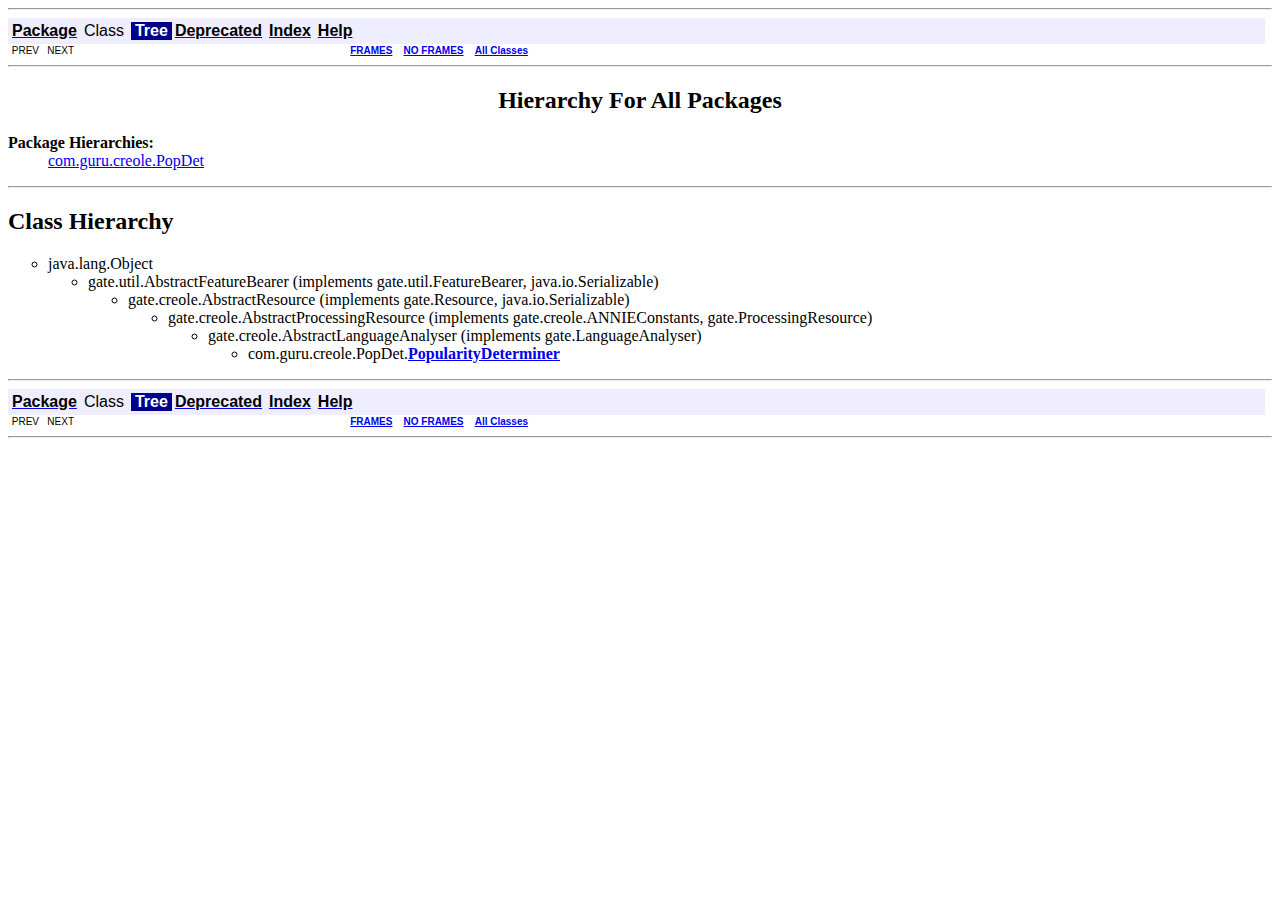
<file: gate-5.0/plugins/popDet/doc/javadoc/overview-tree.html>
<!DOCTYPE HTML PUBLIC "-//W3C//DTD HTML 4.01 Transitional//EN" "http://www.w3.org/TR/html4/loose.dtd">
<!--NewPage-->
<HTML>
<HEAD>
<!-- Generated by javadoc (build 1.6.0_13) on Thu Jan 21 11:00:41 IST 2010 -->
<TITLE>
Class Hierarchy (popDet JavaDoc)
</TITLE>

<META NAME="date" CONTENT="2010-01-21">

<LINK REL ="stylesheet" TYPE="text/css" HREF="stylesheet.css" TITLE="Style">

<SCRIPT type="text/javascript">
function windowTitle()
{
    if (location.href.indexOf('is-external=true') == -1) {
        parent.document.title="Class Hierarchy (popDet JavaDoc)";
    }
}
</SCRIPT>
<NOSCRIPT>
</NOSCRIPT>

</HEAD>

<BODY BGCOLOR="white" onload="windowTitle();">
<HR>


<!-- ========= START OF TOP NAVBAR ======= -->
<A NAME="navbar_top"><!-- --></A>
<A HREF="#skip-navbar_top" title="Skip navigation links"></A>
<TABLE BORDER="0" WIDTH="100%" CELLPADDING="1" CELLSPACING="0" SUMMARY="">
<TR>
<TD COLSPAN=2 BGCOLOR="#EEEEFF" CLASS="NavBarCell1">
<A NAME="navbar_top_firstrow"><!-- --></A>
<TABLE BORDER="0" CELLPADDING="0" CELLSPACING="3" SUMMARY="">
  <TR ALIGN="center" VALIGN="top">
  <TD BGCOLOR="#EEEEFF" CLASS="NavBarCell1">    <A HREF="com/guru/creole/PopDet/package-summary.html"><FONT CLASS="NavBarFont1"><B>Package</B></FONT></A>&nbsp;</TD>
  <TD BGCOLOR="#EEEEFF" CLASS="NavBarCell1">    <FONT CLASS="NavBarFont1">Class</FONT>&nbsp;</TD>
  <TD BGCOLOR="#FFFFFF" CLASS="NavBarCell1Rev"> &nbsp;<FONT CLASS="NavBarFont1Rev"><B>Tree</B></FONT>&nbsp;</TD>
  <TD BGCOLOR="#EEEEFF" CLASS="NavBarCell1">    <A HREF="deprecated-list.html"><FONT CLASS="NavBarFont1"><B>Deprecated</B></FONT></A>&nbsp;</TD>
  <TD BGCOLOR="#EEEEFF" CLASS="NavBarCell1">    <A HREF="index-all.html"><FONT CLASS="NavBarFont1"><B>Index</B></FONT></A>&nbsp;</TD>
  <TD BGCOLOR="#EEEEFF" CLASS="NavBarCell1">    <A HREF="help-doc.html"><FONT CLASS="NavBarFont1"><B>Help</B></FONT></A>&nbsp;</TD>
  </TR>
</TABLE>
</TD>
<TD ALIGN="right" VALIGN="top" ROWSPAN=3><EM>
</EM>
</TD>
</TR>

<TR>
<TD BGCOLOR="white" CLASS="NavBarCell2"><FONT SIZE="-2">
&nbsp;PREV&nbsp;
&nbsp;NEXT</FONT></TD>
<TD BGCOLOR="white" CLASS="NavBarCell2"><FONT SIZE="-2">
  <A HREF="index.html?overview-tree.html" target="_top"><B>FRAMES</B></A>  &nbsp;
&nbsp;<A HREF="overview-tree.html" target="_top"><B>NO FRAMES</B></A>  &nbsp;
&nbsp;<SCRIPT type="text/javascript">
  <!--
  if(window==top) {
    document.writeln('<A HREF="allclasses-noframe.html"><B>All Classes</B></A>');
  }
  //-->
</SCRIPT>
<NOSCRIPT>
  <A HREF="allclasses-noframe.html"><B>All Classes</B></A>
</NOSCRIPT>


</FONT></TD>
</TR>
</TABLE>
<A NAME="skip-navbar_top"></A>
<!-- ========= END OF TOP NAVBAR ========= -->

<HR>
<CENTER>
<H2>
Hierarchy For All Packages</H2>
</CENTER>
<DL>
<DT><B>Package Hierarchies:</B><DD><A HREF="com/guru/creole/PopDet/package-tree.html">com.guru.creole.PopDet</A></DL>
<HR>
<H2>
Class Hierarchy
</H2>
<UL>
<LI TYPE="circle">java.lang.Object<UL>
<LI TYPE="circle">gate.util.AbstractFeatureBearer (implements gate.util.FeatureBearer, java.io.Serializable)
<UL>
<LI TYPE="circle">gate.creole.AbstractResource (implements gate.Resource, java.io.Serializable)
<UL>
<LI TYPE="circle">gate.creole.AbstractProcessingResource (implements gate.creole.ANNIEConstants, gate.ProcessingResource)
<UL>
<LI TYPE="circle">gate.creole.AbstractLanguageAnalyser (implements gate.LanguageAnalyser)
<UL>
<LI TYPE="circle">com.guru.creole.PopDet.<A HREF="com/guru/creole/PopDet/PopularityDeterminer.html" title="class in com.guru.creole.PopDet"><B>PopularityDeterminer</B></A></UL>
</UL>
</UL>
</UL>
</UL>
</UL>
<HR>


<!-- ======= START OF BOTTOM NAVBAR ====== -->
<A NAME="navbar_bottom"><!-- --></A>
<A HREF="#skip-navbar_bottom" title="Skip navigation links"></A>
<TABLE BORDER="0" WIDTH="100%" CELLPADDING="1" CELLSPACING="0" SUMMARY="">
<TR>
<TD COLSPAN=2 BGCOLOR="#EEEEFF" CLASS="NavBarCell1">
<A NAME="navbar_bottom_firstrow"><!-- --></A>
<TABLE BORDER="0" CELLPADDING="0" CELLSPACING="3" SUMMARY="">
  <TR ALIGN="center" VALIGN="top">
  <TD BGCOLOR="#EEEEFF" CLASS="NavBarCell1">    <A HREF="com/guru/creole/PopDet/package-summary.html"><FONT CLASS="NavBarFont1"><B>Package</B></FONT></A>&nbsp;</TD>
  <TD BGCOLOR="#EEEEFF" CLASS="NavBarCell1">    <FONT CLASS="NavBarFont1">Class</FONT>&nbsp;</TD>
  <TD BGCOLOR="#FFFFFF" CLASS="NavBarCell1Rev"> &nbsp;<FONT CLASS="NavBarFont1Rev"><B>Tree</B></FONT>&nbsp;</TD>
  <TD BGCOLOR="#EEEEFF" CLASS="NavBarCell1">    <A HREF="deprecated-list.html"><FONT CLASS="NavBarFont1"><B>Deprecated</B></FONT></A>&nbsp;</TD>
  <TD BGCOLOR="#EEEEFF" CLASS="NavBarCell1">    <A HREF="index-all.html"><FONT CLASS="NavBarFont1"><B>Index</B></FONT></A>&nbsp;</TD>
  <TD BGCOLOR="#EEEEFF" CLASS="NavBarCell1">    <A HREF="help-doc.html"><FONT CLASS="NavBarFont1"><B>Help</B></FONT></A>&nbsp;</TD>
  </TR>
</TABLE>
</TD>
<TD ALIGN="right" VALIGN="top" ROWSPAN=3><EM>
</EM>
</TD>
</TR>

<TR>
<TD BGCOLOR="white" CLASS="NavBarCell2"><FONT SIZE="-2">
&nbsp;PREV&nbsp;
&nbsp;NEXT</FONT></TD>
<TD BGCOLOR="white" CLASS="NavBarCell2"><FONT SIZE="-2">
  <A HREF="index.html?overview-tree.html" target="_top"><B>FRAMES</B></A>  &nbsp;
&nbsp;<A HREF="overview-tree.html" target="_top"><B>NO FRAMES</B></A>  &nbsp;
&nbsp;<SCRIPT type="text/javascript">
  <!--
  if(window==top) {
    document.writeln('<A HREF="allclasses-noframe.html"><B>All Classes</B></A>');
  }
  //-->
</SCRIPT>
<NOSCRIPT>
  <A HREF="allclasses-noframe.html"><B>All Classes</B></A>
</NOSCRIPT>


</FONT></TD>
</TR>
</TABLE>
<A NAME="skip-navbar_bottom"></A>
<!-- ======== END OF BOTTOM NAVBAR ======= -->

<HR>

</BODY>
</HTML>
</file>
<file: gate-5.0/plugins/popDet/doc/javadoc/stylesheet.css>
/* Javadoc style sheet */

/* Define colors, fonts and other style attributes here to override the defaults */

/* Page background color */
body { background-color: #FFFFFF; color:#000000 }

/* Headings */
h1 { font-size: 145% }

/* Table colors */
.TableHeadingColor     { background: #CCCCFF; color:#000000 } /* Dark mauve */
.TableSubHeadingColor  { background: #EEEEFF; color:#000000 } /* Light mauve */
.TableRowColor         { background: #FFFFFF; color:#000000 } /* White */

/* Font used in left-hand frame lists */
.FrameTitleFont   { font-size: 100%; font-family: Helvetica, Arial, sans-serif; color:#000000 }
.FrameHeadingFont { font-size:  90%; font-family: Helvetica, Arial, sans-serif; color:#000000 }
.FrameItemFont    { font-size:  90%; font-family: Helvetica, Arial, sans-serif; color:#000000 }

/* Navigation bar fonts and colors */
.NavBarCell1    { background-color:#EEEEFF; color:#000000} /* Light mauve */
.NavBarCell1Rev { background-color:#00008B; color:#FFFFFF} /* Dark Blue */
.NavBarFont1    { font-family: Arial, Helvetica, sans-serif; color:#000000;color:#000000;}
.NavBarFont1Rev { font-family: Arial, Helvetica, sans-serif; color:#FFFFFF;color:#FFFFFF;}

.NavBarCell2    { font-family: Arial, Helvetica, sans-serif; background-color:#FFFFFF; color:#000000}
.NavBarCell3    { font-family: Arial, Helvetica, sans-serif; background-color:#FFFFFF; color:#000000}
</file>
